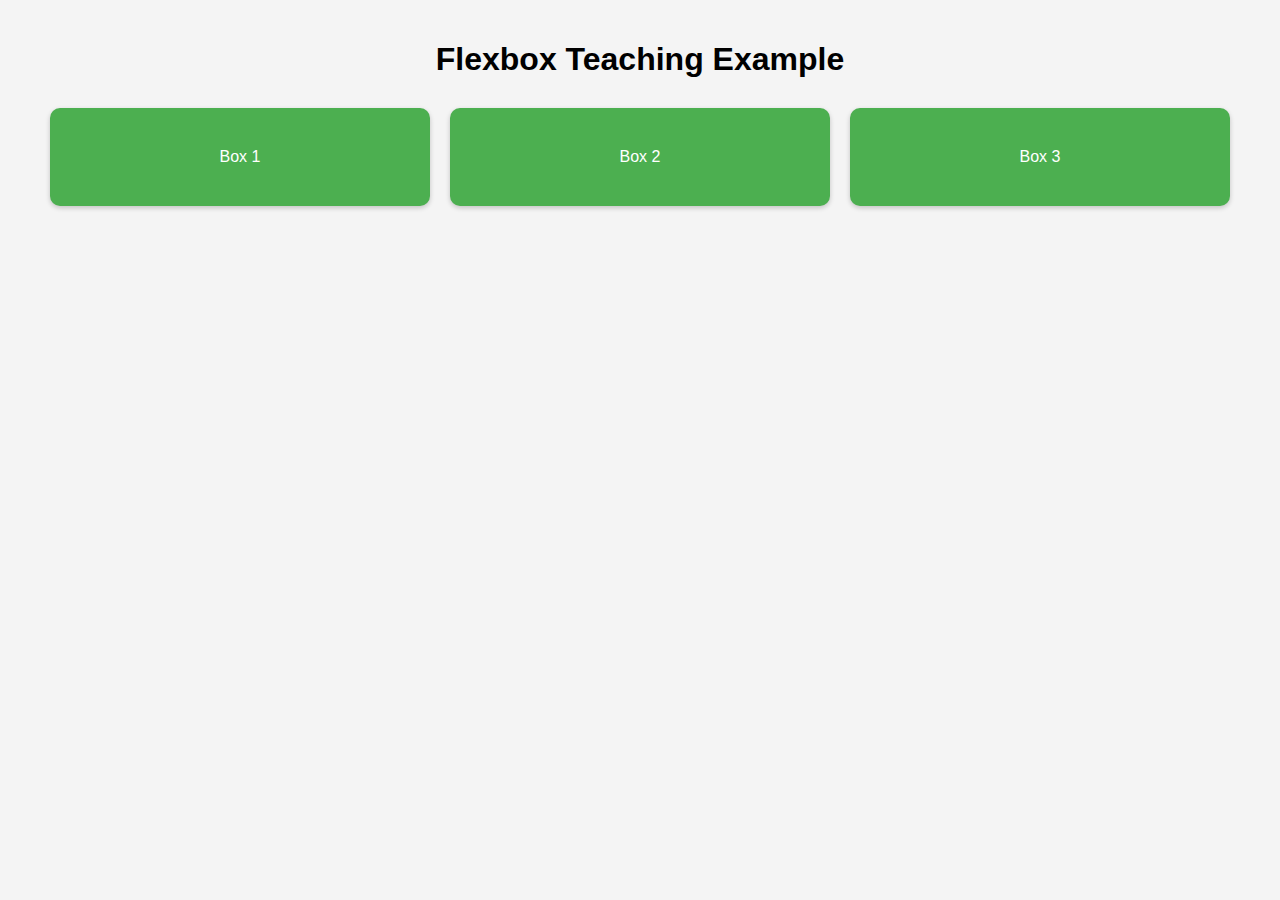
<file: flexsample.html>
<!DOCTYPE html>
<html lang="en">
<head>
  <meta charset="UTF-8">
  <meta name="viewport" content="width=device-width, initial-scale=1.0">
  <title>Flexbox Demo</title>
  <link rel="stylesheet" href="sample.css">
</head>
<body>

  <h1>Flexbox Teaching Example</h1>

  <div class="flex-container">
    <div class="box">Box 1</div>
    <div class="box">Box 2</div>
    <div class="box">Box 3</div>
  </div>

</body>
</html>
</file>
<file: sample.css>
/* Basic reset and styling */
body {
  font-family: sans-serif;
  margin: 0;
  padding: 20px;
  background-color: #f4f4f4;
  text-align: center;
}

h1 {
  margin-bottom: 30px;
}

/* Flex container */
.flex-container {
  display: flex;             /* Turn it into a flexbox */
  flex-direction: column;    /* Stack boxes vertically by default (mobile-first) */
  gap: 20px;                 /* Space between boxes */
  align-items: center;       /* Center boxes horizontally */
}

/* Individual boxes */
.box {
  background-color: #4CAF50;
  color: white;
  padding: 40px;
  width: 80%;
  max-width: 300px;
  border-radius: 10px;
  box-shadow: 0 2px 5px rgba(0,0,0,0.2);
}

/* Media query to change layout on larger screens */
@media (min-width: 768px) {
  .flex-container {
    flex-direction: row;         /* Now lay boxes side-by-side */
    justify-content: center;     /* Center them horizontally */
  }
}
</file>
